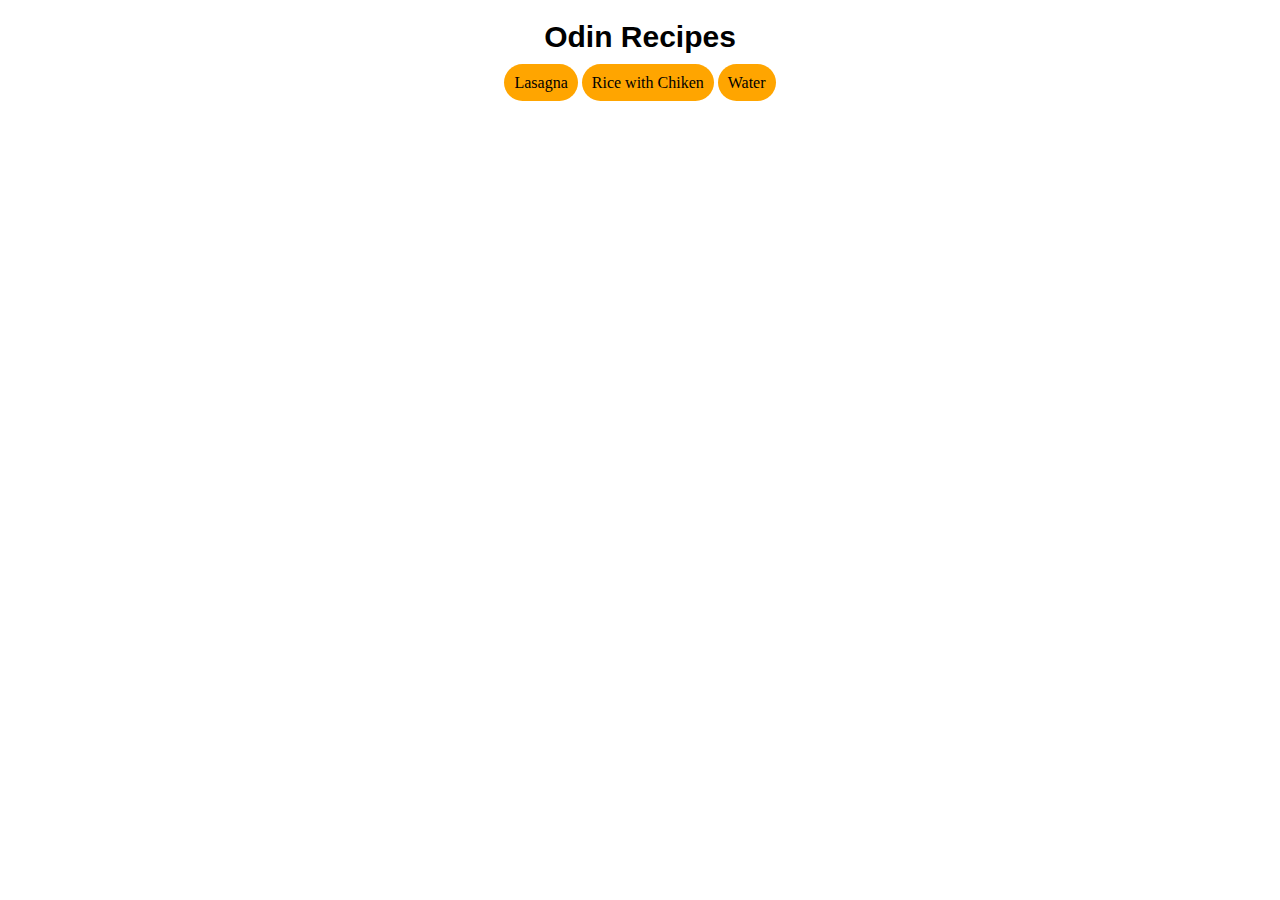
<file: index.html>
<!DOCTYPE html>
<html lang="en">

<head>
    <meta charset="UTF-8">
    <meta name="viewport" content="width=device-width, initial-scale=1.0">
    <title>Recipes</title>
    <link rel="stylesheet" href="recipes/styles/css.css">
</head>

<body>

    <h1 class="tittles">Odin Recipes</h1>

    <div class="links">
        <a href="recipes/lasagna.html">Lasagna</a>
        <a href="recipes/ricewithchiken.html">Rice with Chiken</a>
        <a href="recipes/water.html">Water</a>
    </div>

</body>

</html>
</file>
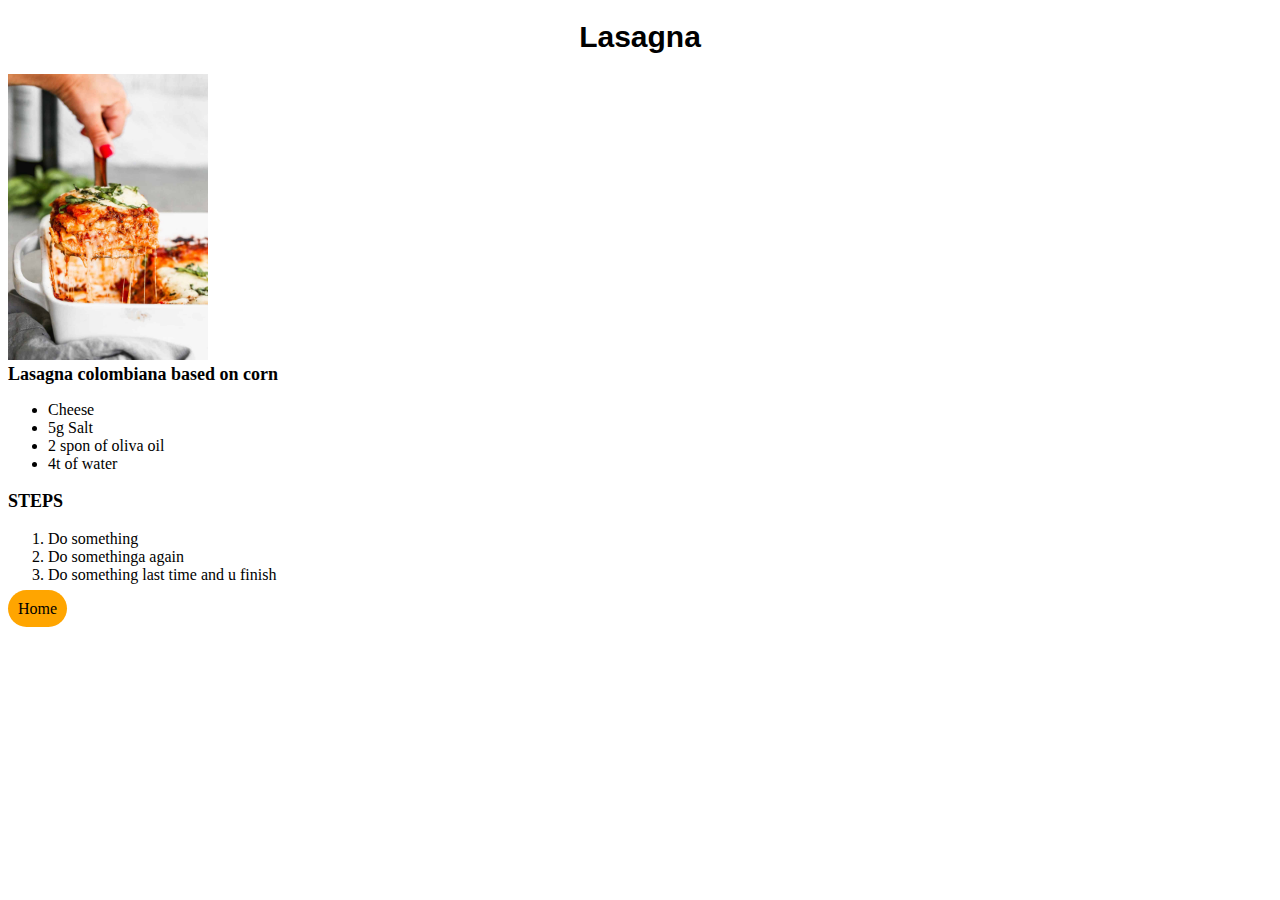
<file: recipes/lasagna.html>
<!DOCTYPE html>
<html lang="en">
<head>
    <meta charset="UTF-8">
    <meta name="viewport" content="width=device-width, initial-scale=1.0">
    <title>Lasagna Recipe</title>
        <link rel="stylesheet" href="styles/css.css">

</head>
<body>

    <h1 class="tittles">Lasagna</h1>

    <img src="../images/lasagna.jpg" alt="Recipe name">
    <div></div>
    <pa class="recipe-name">Lasagna colombiana based on corn</pa>
    <ul>
        <li>Cheese</li>
        <li>5g Salt</li>
        <li>2 spon of oliva oil</li>
        <li>4t of water</li>
    </ul>

    <p class="steps">STEPS</p>
    <ol>
        <li>Do something</li>
        <li>Do somethinga again</li>
        <li>Do something last time and u finish</li>
    </ol>

    <a href="../index.html">Home</a>
    
</body>
</html>
</file>
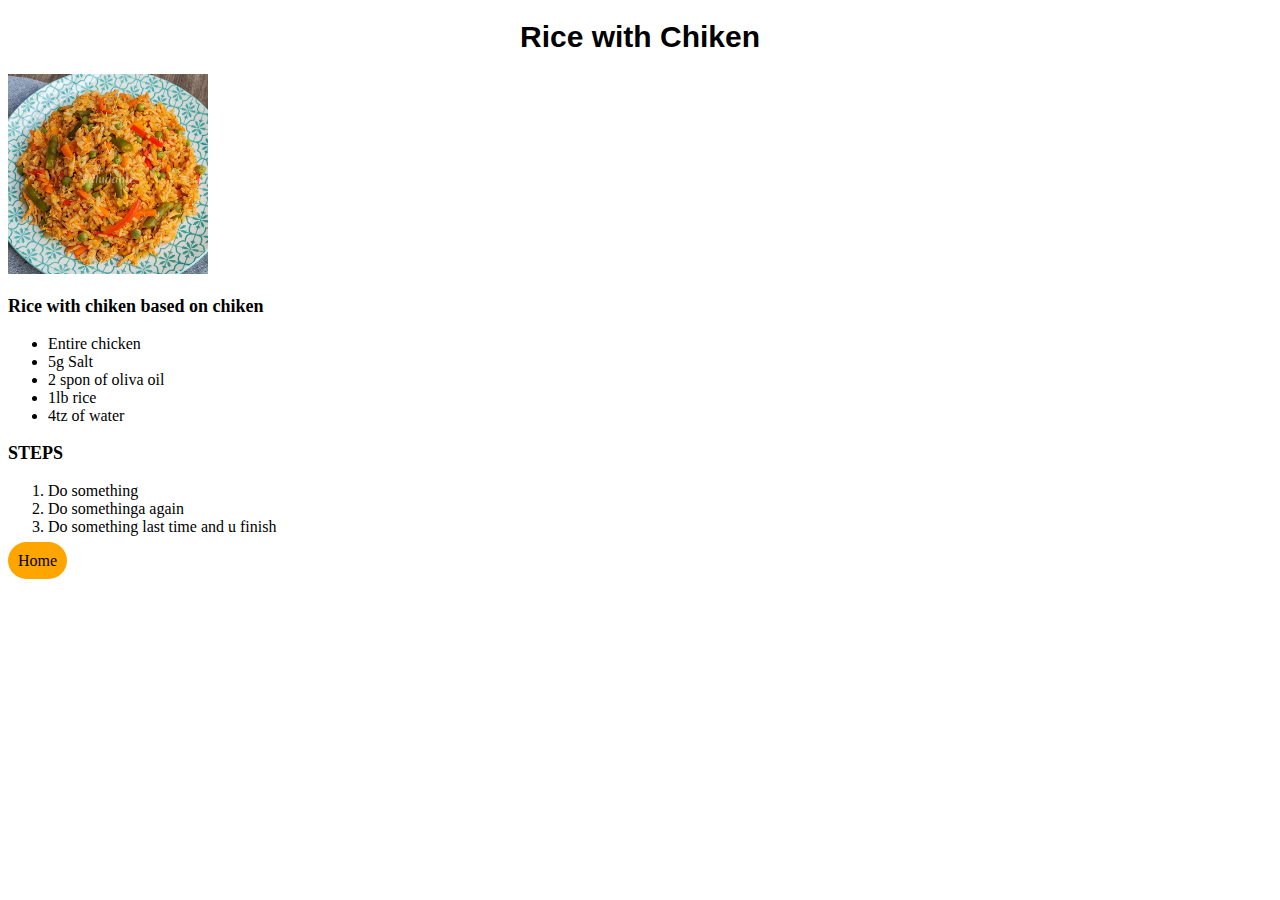
<file: recipes/ricewithchiken.html>
<!DOCTYPE html>
<html lang="en">

<head>
    <meta charset="UTF-8">
    <meta name="viewport" content="width=device-width, initial-scale=1.0">
    <title>Chiken with rice</title>
    <link rel="stylesheet" href="styles/css.css">
</head>

<body>

        <h1 class="tittles">Rice with Chiken</h1>

    <img src="../images/rice.webp" alt="Recipe name">
    <p class="recipe-name">Rice with chiken based on chiken</p>

    <ul>
        <li>Entire chicken</li>
        <li>5g Salt</li>
        <li>2 spon of oliva oil</li>
        <li>1lb rice</li>
        <li>4tz of water</li>
    </ul>

    <p class="steps">STEPS</p>
    <ol>
        <li>Do something</li>
        <li>Do somethinga again</li>
        <li>Do something last time and u finish</li>
    </ol>

        <a href="../index.html">Home</a>

</body>

</html>
</file>
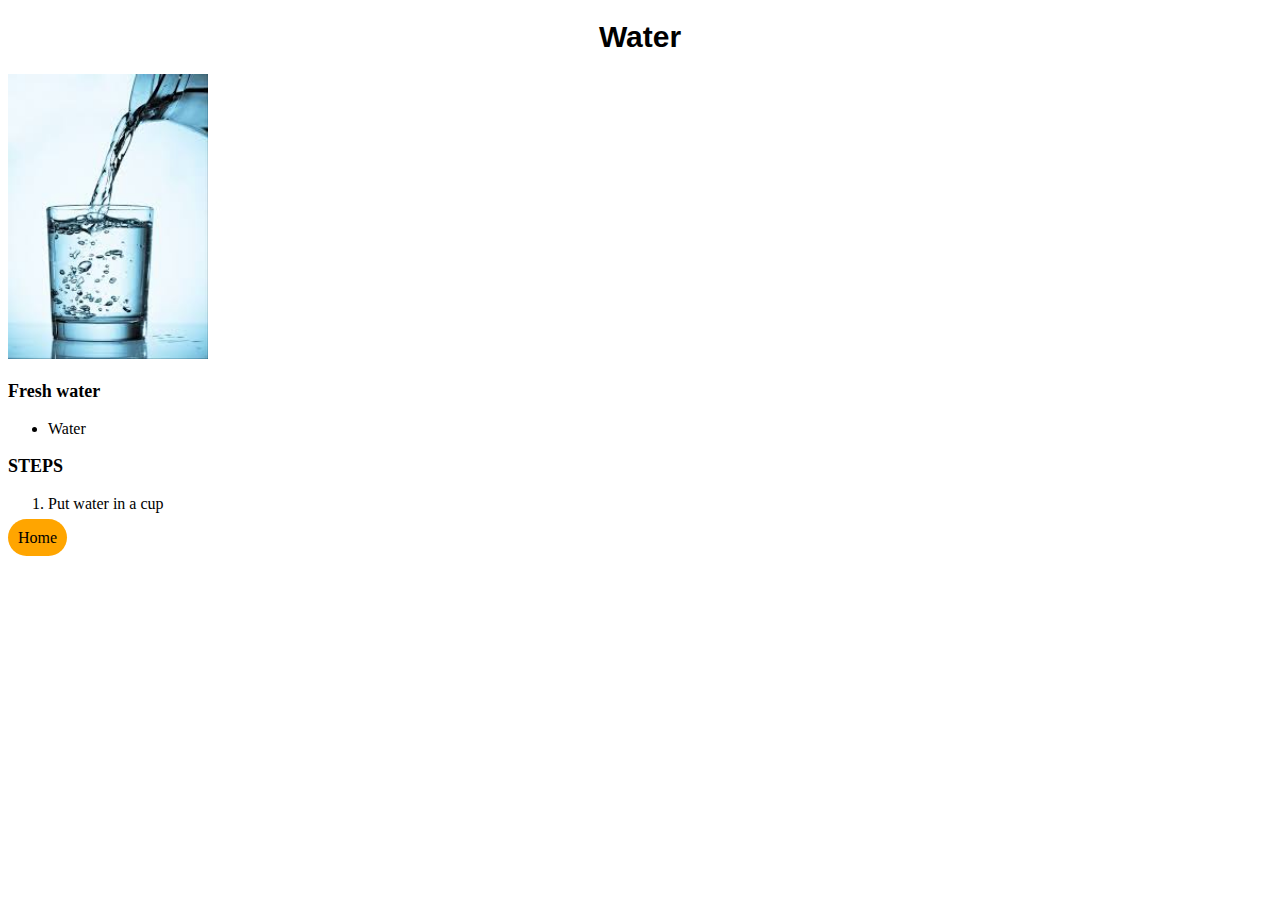
<file: recipes/water.html>
<!DOCTYPE html>
<html lang="en">

<head>
    <meta charset="UTF-8">
    <meta name="viewport" content="width=device-width, initial-scale=1.0">
    <title>Water recipe</title>
        <link rel="stylesheet" href="styles/css.css">

</head>

<body>

    <h1 class="tittles">Water</h1>

    <img src="../images/water.jpeg" alt="Recipe name">
    <p class="recipe-name">Fresh water</p>

    <ul>
        <li>Water</li>
    </ul>

    <p class="steps">STEPS</p>
    <ol>
        <li>Put water in a cup</li>
    </ol>

    <a href="../index.html">Home</a>


</body>

</html>
</file>
<file: recipes/styles/css.css>
.tittles {
    font-size: 30px;
    font-family: 'Segoe UI', Tahoma, Geneva, Verdana, sans-serif;
    font-weight: bold;
    text-align: center;
}


a {
    color: black;
    text-decoration: none;
    padding: 10px;
    background-color: orange;
    border-radius: 20px;
}

.links {
    text-align: center;
}

img {
    width: 200px;
    height: auto;
}

.recipe-name,
.steps{
    font-size: 18px;
    font-weight: bold;
}
</file>
